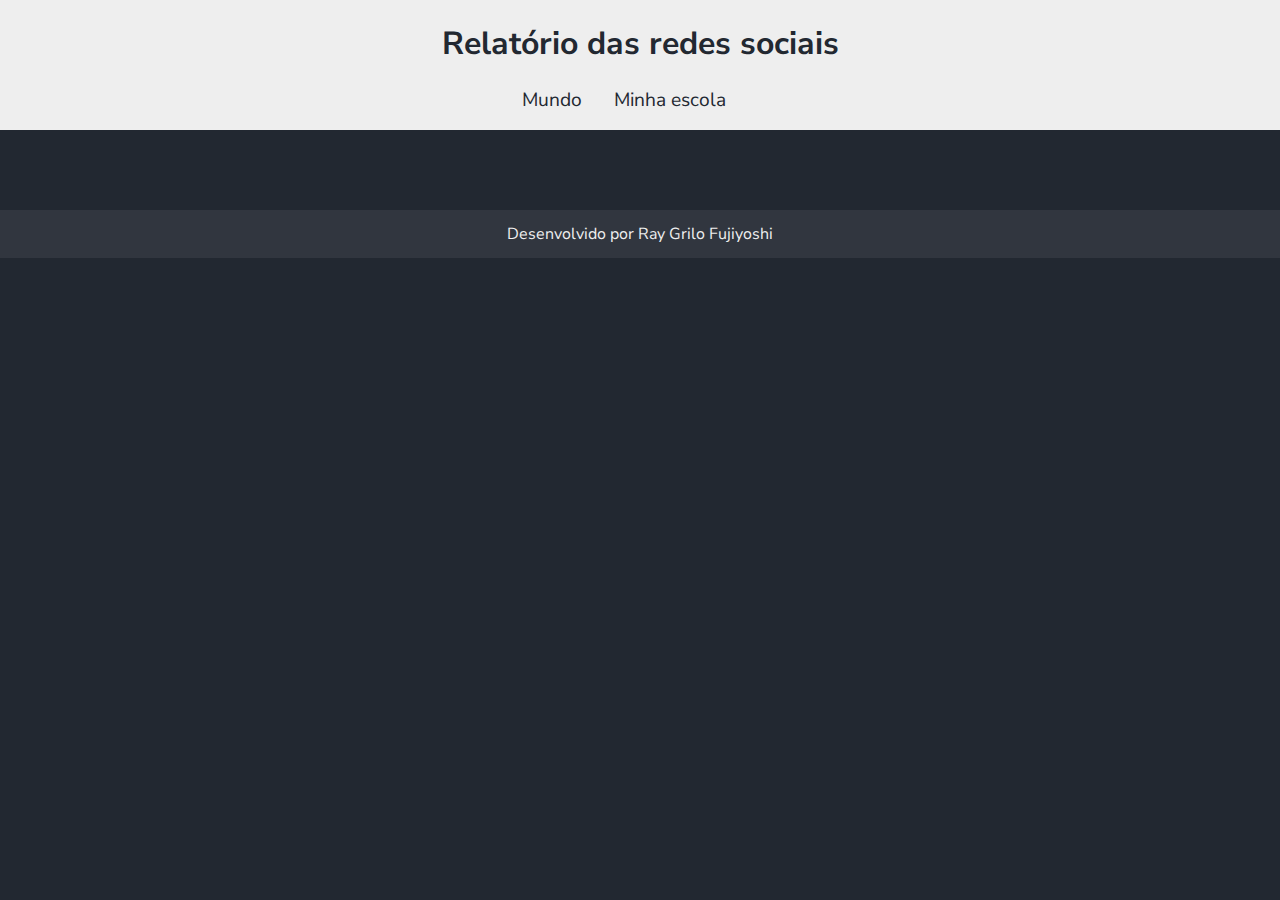
<file: index.html>
<!DOCTYPE html>
<html lang="pt-br">
    <head>
        <meta charset="UTF-8">
        <meta http-equiv="X-UA-Compatible" content="IE=edge">
        <meta name="viewport" content="width=device-width, initial-scale=1.0">
        <link rel="shortcut icon" href="favicon.ico" type="image/x-icon">
        <link rel="stylesheet" href="style.css">
        <script src="https://cdn.plot.ly/plotly-2.27.0.min.js" charset="utf-8"></script>
        <title>Redes sociais</title>
    </head>

    <body>
        <header>
            <h1>Relatório das redes sociais</h1>

            <nav>
                <a href="index.html">Mundo</a>
                <a href="#">Minha escola</a>
            </nav>
        </header>

        <main class="graficos-section">
            <section id="graficos-container" class="graficos-container">
                <!-- crie os gráficos/texto aqui -->
            </section>
        </main>

        <footer>
            <p>Desenvolvido por Ray Grilo Fujiyoshi</p>
        </footer>

        <script type="module" src="graficos/common.js"></script>
        <script type="module" src="graficos/infoglobal.js"></script>
        <script type="module" src="graficos/usuarios.js"></script>
        <script type="module" src="graficos/redefav.js"></script>
    </body>
</html>
</file>
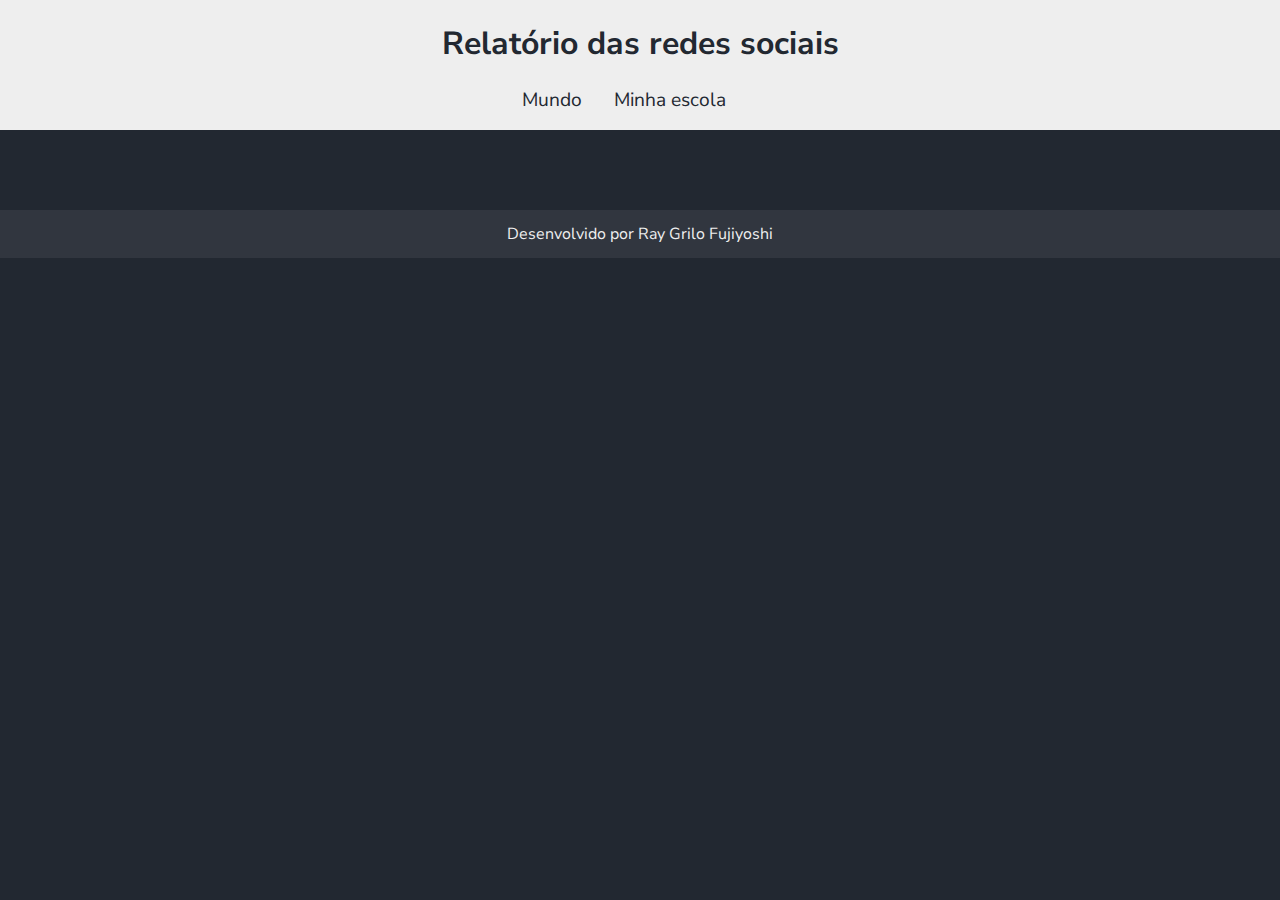
<file: escola.html>
<!DOCTYPE html>
<html lang="pt-br">
    <head>
        <meta charset="UTF-8">
        <meta http-equiv="X-UA-Compatible" content="IE=edge">
        <meta name="viewport" content="width=device-width, initial-scale=1.0">
        <link rel="shortcut icon" href="favicon.ico" type="image/x-icon">
        <link rel="stylesheet" href="style.css">
        <script src="https://cdn.plot.ly/plotly-2.27.0.min.js" charset="utf-8"></script>
        <title>Redes sociais - Escola</title>
    </head>

    <body>
        <header>
            <h1>Relatório das redes sociais</h1>

            <nav>
                <a href="index.html">Mundo</a>
                <a href="escola.html">Minha escola</a>
            </nav>
        </header>

        <main class="graficos-section">
            <section id="graficos-container" class="graficos-container">
                <!-- crie os gráficos/texto aqui -->
            </section>
        </main>

        <footer>
            <p>Desenvolvido por Ray Grilo Fujiyoshi</p>
        </footer>

        <script type="module" src="graficos/common.js"></script>
        <script type="module" src="graficos/escola.js"></script>
    </body>
</html>
</file>
<file: style.css>
@import url('https://fonts.googleapis.com/css2?family=Nunito+Sans:ital,opsz,wght@0,6..12,200..1000;1,6..12,200..1000&display=swap');

:root {
    --bg-cor: #222831;
    --cor-principal: #EEEEEE;
    --cor-segundaria: #76ABAE;
    --cor-terciaria: #31363F;
    --fonte: "Nunito Sans", sans-serif;
}

body {
    background-color: var(--bg-cor);
    color: var(--cor-principal);
    font-family: var(--fonte);
    height: 100vh;
    margin: 0;
}

header {
    background-color: var(--cor-principal);
    text-align: center;
    padding: 1px;
}

h1 {
    font-size: 2rem;
    color: var(--bg-cor);
    font-weight: 700;
}

nav {
    display: flex;
    justify-content: center;
    font-weight: 400;
}

nav a {
    text-decoration: none;
    color: var(--bg-cor);
    margin: 0rem 2rem 1rem 0rem;
    font-size: 1.2rem;
}

nav a:hover {
    text-decoration: underline;
    transform: scale(0.90);
    transition: transform 0.1s;
}

.graficos-container {
    margin: 5rem;
}

.graficos-container__texto {
    font-size: 1.3rem;
    text-align: center;
    padding: 2rem;
    border: var(--cor-segundaria) solid 2px;
}

span {
    font-weight: bold;
    color: var(--cor-segundaria);
}

.grafico {
    margin-top: 3rem;
}

footer {
    display: flex;
    align-items: center;
    justify-content: center;
    background-color: var(--cor-terciaria);
    color: var(--cor-principal);
    width: 100%;
    height: 3rem;
    margin-top: 2rem;
}
</file>
